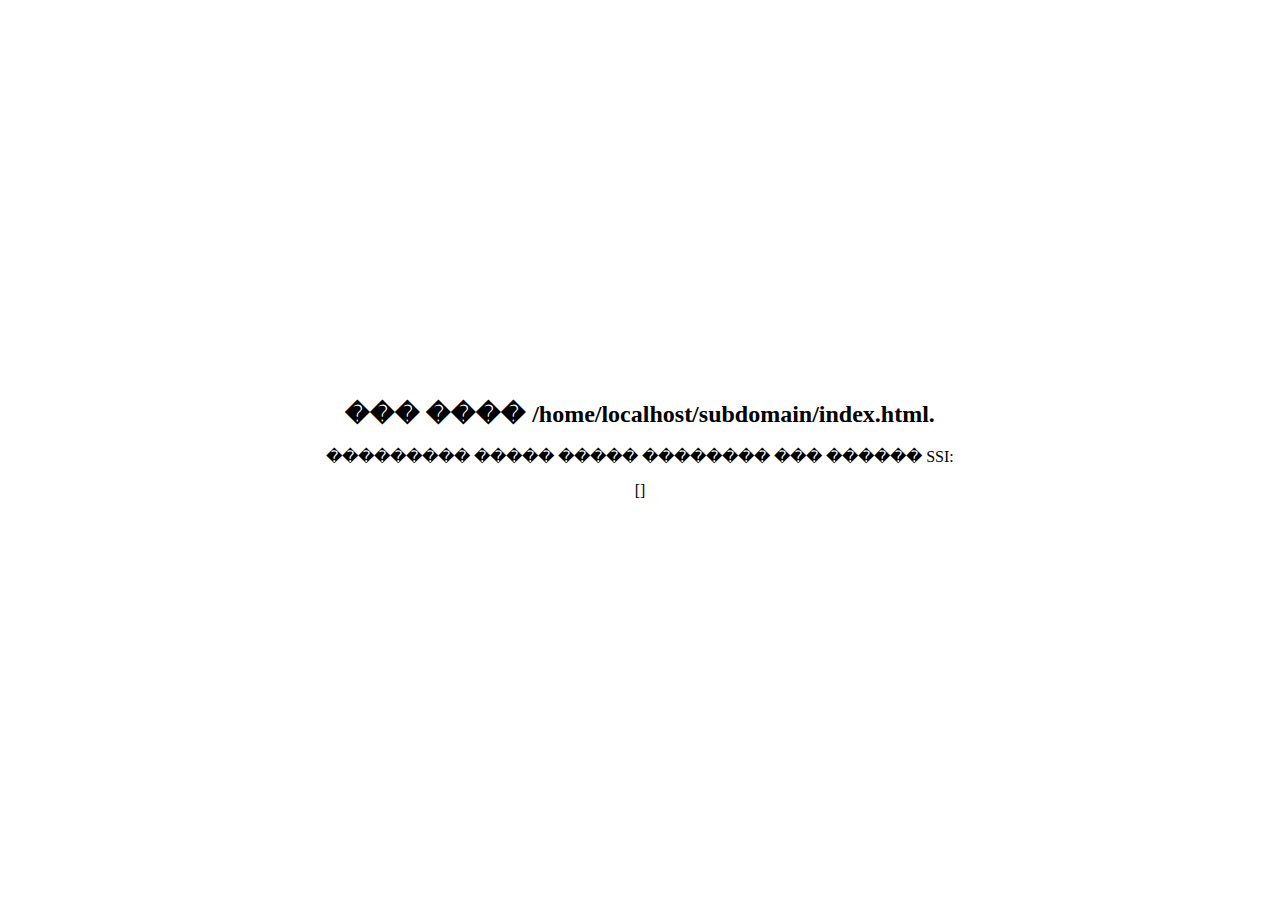
<file: home/localhost/subdomain/index.html>
<html><body>

<table width=100% height=100%>
<tr><td align=center>
<h2 align=center>��� ���� /home/localhost/subdomain/index.html.</h2>
��������� ����� ����� �������� ��� ������ SSI:<p>
[<!--#include virtual="ssi_test.html" -->]
</td></tr>
</table>

</body></html>
</file>
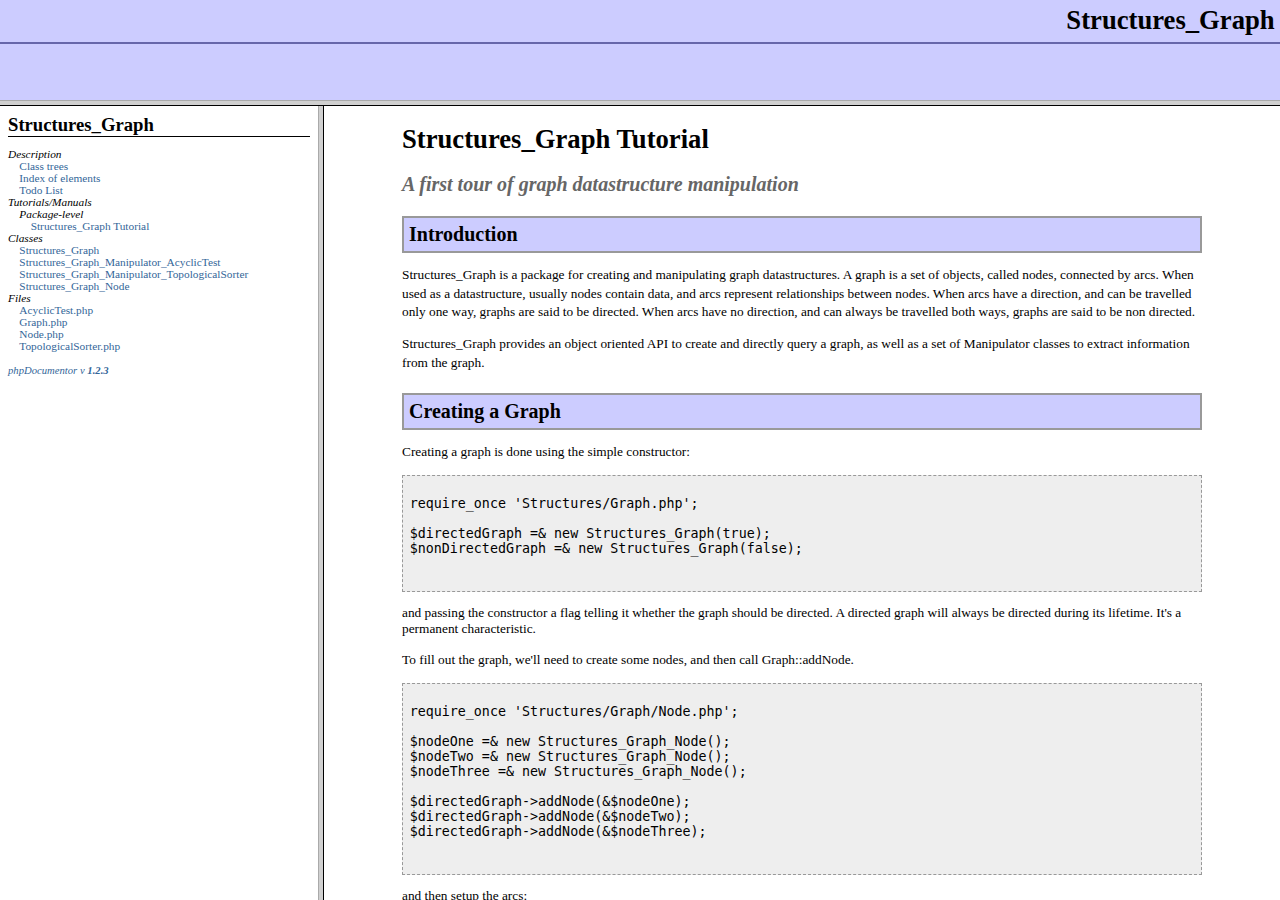
<file: usr/local/php5/docs/Structures_Graph/docs/html/index.html>
<?xml version="1.0" encoding="iso-8859-1"?>
<!DOCTYPE html 
     PUBLIC "-//W3C//DTD XHTML 1.0 Transitional//FR"
     "http://www.w3.org/TR/xhtml1/DTD/xhtml1-frameset.dtd">
   <html xmlns="http://www.w3.org/1999/xhtml">
<head>
	<!-- Generated by phpDocumentor on Fri, 30 Jan 2004 16:37:28 +0000  -->
  <title>Structures_Graph Documentation</title>
  <meta http-equiv='Content-Type' content='text/html; charset=iso-8859-1'/>
</head>

<FRAMESET rows='100,*'>
	<FRAME src='packages.html' name='left_top' frameborder="1" bordercolor="#999999">
	<FRAMESET cols='25%,*'>
		<FRAME src='li_Structures_Graph.html' name='left_bottom' frameborder="1" bordercolor="#999999">
		<FRAME src='Structures_Graph/tutorial_Structures_Graph.pkg.html' name='right' frameborder="1" bordercolor="#999999">
	</FRAMESET>
	<NOFRAMES>
		<H2>Frame Alert</H2>
		<P>This document is designed to be viewed using the frames feature.
		If you see this message, you are using a non-frame-capable web client.</P>
	</NOFRAMES>
</FRAMESET>
</HTML>
</file>
